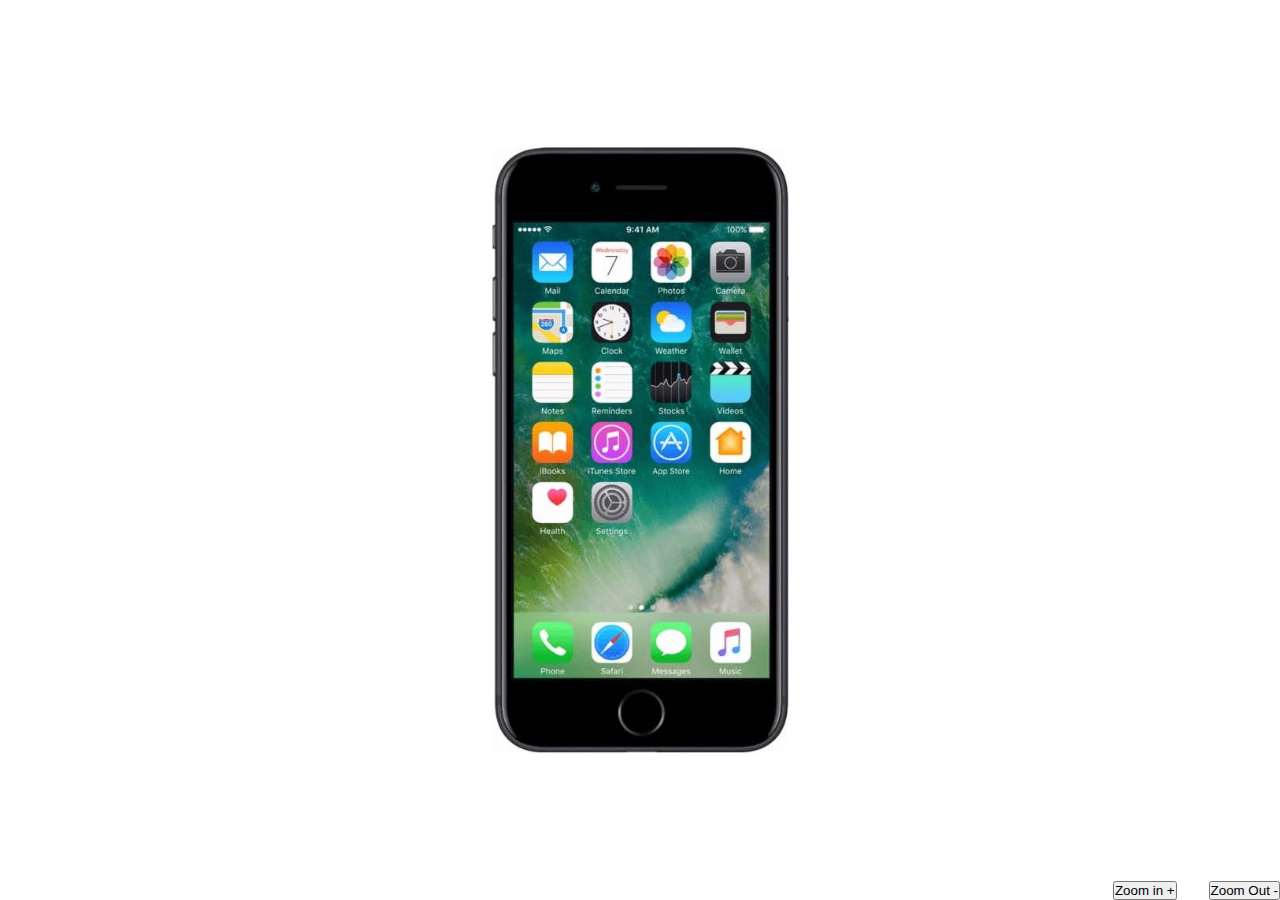
<file: friends.html>
<!DOCTYPE html>
<html lang="en">
<head>
    <meta charset="UTF-8">
    <meta name="viewport" content="width=device-width, initial-scale=1.0">
    <title>TikTok clone (friends)</title>
    <link rel="stylesheet" href="styles.css">
</head>
<body>
    <img class="iphone" src="iphone.jpeg">

    <div class="phoneScreen">
        <div class="videoSection">
            <video class="myVideo" src="JJ.mp4" muted autoplay loop></video>

            <div class="leftColumn">
                <p class="friends">Friends</p>
                <svg class="muteButton" xmlns="http://www.w3.org/2000/svg" viewBox="0 0 576 512"><!--!Font Awesome Free 6.6.0 by @fontawesome - https://fontawesome.com License - https://fontawesome.com/license/free Copyright 2024 Fonticons, Inc.--><path d="M301.1 34.8C312.6 40 320 51.4 320 64l0 384c0 12.6-7.4 24-18.9 29.2s-25 3.1-34.4-5.3L131.8 352 64 352c-35.3 0-64-28.7-64-64l0-64c0-35.3 28.7-64 64-64l67.8 0L266.7 40.1c9.4-8.4 22.9-10.4 34.4-5.3zM425 167l55 55 55-55c9.4-9.4 24.6-9.4 33.9 0s9.4 24.6 0 33.9l-55 55 55 55c9.4 9.4 9.4 24.6 0 33.9s-24.6 9.4-33.9 0l-55-55-55 55c-9.4 9.4-24.6 9.4-33.9 0s-9.4-24.6 0-33.9l55-55-55-55c-9.4-9.4-9.4-24.6 0-33.9s24.6-9.4 33.9 0z"/></svg>
                <div class="caption">
                    <h1 class="h1">K Shami</h1>
                    <p>it's just clenching</p><p class="hashtag"> #getmogged</p>
                </div>
            </div>
        

            <div class="rightColumn">
                <div class="search">
                    <svg xmlns="http://www.w3.org/2000/svg" viewBox="0 0 512 512"><!--!Font Awesome Free 6.6.0 by @fontawesome - https://fontawesome.com License - https://fontawesome.com/license/free Copyright 2024 Fonticons, Inc.--><path d="M416 208c0 45.9-14.9 88.3-40 122.7L502.6 457.4c12.5 12.5 12.5 32.8 0 45.3s-32.8 12.5-45.3 0L330.7 376c-34.4 25.2-76.8 40-122.7 40C93.1 416 0 322.9 0 208S93.1 0 208 0S416 93.1 416 208zM208 352a144 144 0 1 0 0-288 144 144 0 1 0 0 288z"/></svg>
                </div>
                <div class="like-comment">
                    <div class="creatorProfile">
                        <h1 class="messageButton cursor">
                            <svg class="checkmark" xmlns="http://www.w3.org/2000/svg" viewBox="0 0 448 512"><!--!Font Awesome Free 6.6.0 by @fontawesome - https://fontawesome.com License - https://fontawesome.com/license/free Copyright 2024 Fonticons, Inc.--><path d="M438.6 105.4c12.5 12.5 12.5 32.8 0 45.3l-256 256c-12.5 12.5-32.8 12.5-45.3 0l-128-128c-12.5-12.5-12.5-32.8 0-45.3s32.8-12.5 45.3 0L160 338.7 393.4 105.4c12.5-12.5 32.8-12.5 45.3 0z"/></svg>                            
                            <svg class="plane" xmlns="http://www.w3.org/2000/svg" viewBox="0 0 512 512"><!--!Font Awesome Free 6.6.0 by @fontawesome - https://fontawesome.com License - https://fontawesome.com/license/free Copyright 2024 Fonticons, Inc.--><path d="M498.1 5.6c10.1 7 15.4 19.1 13.5 31.2l-64 416c-1.5 9.7-7.4 18.2-16 23s-18.9 5.4-28 1.6L284 427.7l-68.5 74.1c-8.9 9.7-22.9 12.9-35.2 8.1S160 493.2 160 480l0-83.6c0-4 1.5-7.8 4.2-10.8L331.8 202.8c5.8-6.3 5.6-16-.4-22s-15.7-6.4-22-.7L106 360.8 17.7 316.6C7.1 311.3 .3 300.7 0 288.9s5.9-22.8 16.1-28.7l448-256c10.7-6.1 23.9-5.5 34 1.4z"/></svg>                        </h1>
                    </div>
                    <svg class= "heart cursor white" xmlns="http://www.w3.org/2000/svg" viewBox="0 0 512 512"><!--!Font Awesome Free 6.6.0 by @fontawesome - https://fontawesome.com License - https://fontawesome.com/license/free Copyright 2024 Fonticons, Inc.--><path d="M47.6 300.4L228.3 469.1c7.5 7 17.4 10.9 27.7 10.9s20.2-3.9 27.7-10.9L464.4 300.4c30.4-28.3 47.6-68 47.6-109.5v-5.8c0-69.9-50.5-129.5-119.4-141C347 36.5 300.6 51.4 268 84L256 96 244 84c-32.6-32.6-79-47.5-124.6-39.9C50.5 55.6 0 115.2 0 185.1v5.8c0 41.5 17.2 81.2 47.6 109.5z"/></svg>
                    <p>1.3M</p>
                    <svg class= "comment cursor white" xmlns="http://www.w3.org/2000/svg" viewBox="0 0 512 512"><!--!Font Awesome Free 6.6.0 by @fontawesome - https://fontawesome.com License - https://fontawesome.com/license/free Copyright 2024 Fonticons, Inc.--><path d="M256 448c141.4 0 256-93.1 256-208S397.4 32 256 32S0 125.1 0 240c0 45.1 17.7 86.8 47.7 120.9c-1.9 24.5-11.4 46.3-21.4 62.9c-5.5 9.2-11.1 16.6-15.2 21.6c-2.1 2.5-3.7 4.4-4.9 5.7c-.6 .6-1 1.1-1.3 1.4l-.3 .3c0 0 0 0 0 0c0 0 0 0 0 0s0 0 0 0s0 0 0 0c-4.6 4.6-5.9 11.4-3.4 17.4c2.5 6 8.3 9.9 14.8 9.9c28.7 0 57.6-8.9 81.6-19.3c22.9-10 42.4-21.9 54.3-30.6c31.8 11.5 67 17.9 104.1 17.9zM128 208a32 32 0 1 1 0 64 32 32 0 1 1 0-64zm128 0a32 32 0 1 1 0 64 32 32 0 1 1 0-64zm96 32a32 32 0 1 1 64 0 32 32 0 1 1 -64 0z"/></svg>                
                    <p>19.9K</p>
                    <svg class="favorite white cursor" xmlns="http://www.w3.org/2000/svg" viewBox="0 0 384 512"><!--!Font Awesome Free 6.6.0 by @fontawesome - https://fontawesome.com License - https://fontawesome.com/license/free Copyright 2024 Fonticons, Inc.--><path d="M0 48V487.7C0 501.1 10.9 512 24.3 512c5 0 9.9-1.5 14-4.4L192 400 345.7 507.6c4.1 2.9 9 4.4 14 4.4c13.4 0 24.3-10.9 24.3-24.3V48c0-26.5-21.5-48-48-48H48C21.5 0 0 21.5 0 48z"/></svg>
                    <p>15.K</p>
                    <svg class="cursor share white" xmlns="http://www.w3.org/2000/svg" viewBox="0 0 512 512"><!--!Font Awesome Free 6.6.0 by @fontawesome - https://fontawesome.com License - https://fontawesome.com/license/free Copyright 2024 Fonticons, Inc.--><path d="M307 34.8c-11.5 5.1-19 16.6-19 29.2l0 64-112 0C78.8 128 0 206.8 0 304C0 417.3 81.5 467.9 100.2 478.1c2.5 1.4 5.3 1.9 8.1 1.9c10.9 0 19.7-8.9 19.7-19.7c0-7.5-4.3-14.4-9.8-19.5C108.8 431.9 96 414.4 96 384c0-53 43-96 96-96l96 0 0 64c0 12.6 7.4 24.1 19 29.2s25 3 34.4-5.4l160-144c6.7-6.1 10.6-14.7 10.6-23.8s-3.8-17.7-10.6-23.8l-160-144c-9.4-8.5-22.9-10.6-34.4-5.4z"/></svg>
                    <p>7,314</p>
                    <div class="song"></div>
                </div>
            </div>    
        </div>  <!-- end video section -->

        <div class="videoSection">
            <video class="myVideo" src="JJ.mp4" muted autoplay loop></video>
            <div class="leftColumn">
                <p class="friends">Friends</p>

                <svg class="muteButton" xmlns="http://www.w3.org/2000/svg" viewBox="0 0 576 512"><!--!Font Awesome Free 6.6.0 by @fontawesome - https://fontawesome.com License - https://fontawesome.com/license/free Copyright 2024 Fonticons, Inc.--><path d="M301.1 34.8C312.6 40 320 51.4 320 64l0 384c0 12.6-7.4 24-18.9 29.2s-25 3.1-34.4-5.3L131.8 352 64 352c-35.3 0-64-28.7-64-64l0-64c0-35.3 28.7-64 64-64l67.8 0L266.7 40.1c9.4-8.4 22.9-10.4 34.4-5.3zM425 167l55 55 55-55c9.4-9.4 24.6-9.4 33.9 0s9.4 24.6 0 33.9l-55 55 55 55c9.4 9.4 9.4 24.6 0 33.9s-24.6 9.4-33.9 0l-55-55-55 55c-9.4 9.4-24.6 9.4-33.9 0s-9.4-24.6 0-33.9l55-55-55-55c-9.4-9.4-9.4-24.6 0-33.9s24.6-9.4 33.9 0z"/></svg>

                <div class="caption">
                    <h1 class="h1">K Shami</h1>
                    <p>it's just clenching</p><p class="hashtag"> #getmogged</p>
                </div>
            </div>

            <div class="rightColumn">
                <div class="search">
                    <svg xmlns="http://www.w3.org/2000/svg" viewBox="0 0 512 512"><!--!Font Awesome Free 6.6.0 by @fontawesome - https://fontawesome.com License - https://fontawesome.com/license/free Copyright 2024 Fonticons, Inc.--><path d="M416 208c0 45.9-14.9 88.3-40 122.7L502.6 457.4c12.5 12.5 12.5 32.8 0 45.3s-32.8 12.5-45.3 0L330.7 376c-34.4 25.2-76.8 40-122.7 40C93.1 416 0 322.9 0 208S93.1 0 208 0S416 93.1 416 208zM208 352a144 144 0 1 0 0-288 144 144 0 1 0 0 288z"/></svg>
                </div>
                <div class="like-comment">
                    <div class="creatorProfile">
                        <h1 class="followButton">
                            <svg class="checkmark" xmlns="http://www.w3.org/2000/svg" viewBox="0 0 448 512"><!--!Font Awesome Free 6.6.0 by @fontawesome - https://fontawesome.com License - https://fontawesome.com/license/free Copyright 2024 Fonticons, Inc.--><path d="M438.6 105.4c12.5 12.5 12.5 32.8 0 45.3l-256 256c-12.5 12.5-32.8 12.5-45.3 0l-128-128c-12.5-12.5-12.5-32.8 0-45.3s32.8-12.5 45.3 0L160 338.7 393.4 105.4c12.5-12.5 32.8-12.5 45.3 0z"/></svg>                            
                            <svg class= "white plusSign" xmlns="http://www.w3.org/2000/svg" viewBox="0 0 448 512">!Font Awesome Free 6.5.2 by @fontawesome - https://fontawesome.com License - https://fontawesome.com/license/free Copyright 2024 Fonticons, Inc.<path d="M256 80c0-17.7-14.3-32-32-32s-32 14.3-32 32V224H48c-17.7 0-32 14.3-32 32s14.3 32 32 32H192V432c0 17.7 14.3 32 32 32s32-14.3 32-32V288H400c17.7 0 32-14.3 32-32s-14.3-32-32-32H256V80z"/></svg>
                        </h1>
                    </div>
                    <svg class= "heart white" xmlns="http://www.w3.org/2000/svg" viewBox="0 0 512 512"><!--!Font Awesome Free 6.6.0 by @fontawesome - https://fontawesome.com License - https://fontawesome.com/license/free Copyright 2024 Fonticons, Inc.--><path d="M47.6 300.4L228.3 469.1c7.5 7 17.4 10.9 27.7 10.9s20.2-3.9 27.7-10.9L464.4 300.4c30.4-28.3 47.6-68 47.6-109.5v-5.8c0-69.9-50.5-129.5-119.4-141C347 36.5 300.6 51.4 268 84L256 96 244 84c-32.6-32.6-79-47.5-124.6-39.9C50.5 55.6 0 115.2 0 185.1v5.8c0 41.5 17.2 81.2 47.6 109.5z"/></svg>
                    <p>1.3M</p>
                    <svg class= "comment white" xmlns="http://www.w3.org/2000/svg" viewBox="0 0 512 512"><!--!Font Awesome Free 6.6.0 by @fontawesome - https://fontawesome.com License - https://fontawesome.com/license/free Copyright 2024 Fonticons, Inc.--><path d="M256 448c141.4 0 256-93.1 256-208S397.4 32 256 32S0 125.1 0 240c0 45.1 17.7 86.8 47.7 120.9c-1.9 24.5-11.4 46.3-21.4 62.9c-5.5 9.2-11.1 16.6-15.2 21.6c-2.1 2.5-3.7 4.4-4.9 5.7c-.6 .6-1 1.1-1.3 1.4l-.3 .3c0 0 0 0 0 0c0 0 0 0 0 0s0 0 0 0s0 0 0 0c-4.6 4.6-5.9 11.4-3.4 17.4c2.5 6 8.3 9.9 14.8 9.9c28.7 0 57.6-8.9 81.6-19.3c22.9-10 42.4-21.9 54.3-30.6c31.8 11.5 67 17.9 104.1 17.9zM128 208a32 32 0 1 1 0 64 32 32 0 1 1 0-64zm128 0a32 32 0 1 1 0 64 32 32 0 1 1 0-64zm96 32a32 32 0 1 1 64 0 32 32 0 1 1 -64 0z"/></svg>                
                    <p>19.9K</p>
                    <svg class="favorite white" xmlns="http://www.w3.org/2000/svg" viewBox="0 0 384 512"><!--!Font Awesome Free 6.6.0 by @fontawesome - https://fontawesome.com License - https://fontawesome.com/license/free Copyright 2024 Fonticons, Inc.--><path d="M0 48V487.7C0 501.1 10.9 512 24.3 512c5 0 9.9-1.5 14-4.4L192 400 345.7 507.6c4.1 2.9 9 4.4 14 4.4c13.4 0 24.3-10.9 24.3-24.3V48c0-26.5-21.5-48-48-48H48C21.5 0 0 21.5 0 48z"/></svg>
                    <p>15.K</p>
                    <svg class="share white" xmlns="http://www.w3.org/2000/svg" viewBox="0 0 512 512"><!--!Font Awesome Free 6.6.0 by @fontawesome - https://fontawesome.com License - https://fontawesome.com/license/free Copyright 2024 Fonticons, Inc.--><path d="M307 34.8c-11.5 5.1-19 16.6-19 29.2l0 64-112 0C78.8 128 0 206.8 0 304C0 417.3 81.5 467.9 100.2 478.1c2.5 1.4 5.3 1.9 8.1 1.9c10.9 0 19.7-8.9 19.7-19.7c0-7.5-4.3-14.4-9.8-19.5C108.8 431.9 96 414.4 96 384c0-53 43-96 96-96l96 0 0 64c0 12.6 7.4 24.1 19 29.2s25 3 34.4-5.4l160-144c6.7-6.1 10.6-14.7 10.6-23.8s-3.8-17.7-10.6-23.8l-160-144c-9.4-8.5-22.9-10.6-34.4-5.4z"/></svg>
                    <p>7,314</p>
                    <div class="song"></div>
                </div>
            </div>    
        </div>  <!-- end video section -->
        <div class="videoSection">
            <video class="myVideo" src="JJ.mp4" muted autoplay loop></video>
            <div class="leftColumn">
                <p class="friends">Friends</p>
                <svg class="muteButton" xmlns="http://www.w3.org/2000/svg" viewBox="0 0 576 512"><!--!Font Awesome Free 6.6.0 by @fontawesome - https://fontawesome.com License - https://fontawesome.com/license/free Copyright 2024 Fonticons, Inc.--><path d="M301.1 34.8C312.6 40 320 51.4 320 64l0 384c0 12.6-7.4 24-18.9 29.2s-25 3.1-34.4-5.3L131.8 352 64 352c-35.3 0-64-28.7-64-64l0-64c0-35.3 28.7-64 64-64l67.8 0L266.7 40.1c9.4-8.4 22.9-10.4 34.4-5.3zM425 167l55 55 55-55c9.4-9.4 24.6-9.4 33.9 0s9.4 24.6 0 33.9l-55 55 55 55c9.4 9.4 9.4 24.6 0 33.9s-24.6 9.4-33.9 0l-55-55-55 55c-9.4 9.4-24.6 9.4-33.9 0s-9.4-24.6 0-33.9l55-55-55-55c-9.4-9.4-9.4-24.6 0-33.9s24.6-9.4 33.9 0z"/></svg>
    
                <div class="caption">
                    <h1 class="h1">K Shami</h1>
                    <p>it's just clenching</p><p class="hashtag"> #getmogged</p>
                </div>
            </div>

            <div class="rightColumn">
                <div class="search">
                    <svg xmlns="http://www.w3.org/2000/svg" viewBox="0 0 512 512"><!--!Font Awesome Free 6.6.0 by @fontawesome - https://fontawesome.com License - https://fontawesome.com/license/free Copyright 2024 Fonticons, Inc.--><path d="M416 208c0 45.9-14.9 88.3-40 122.7L502.6 457.4c12.5 12.5 12.5 32.8 0 45.3s-32.8 12.5-45.3 0L330.7 376c-34.4 25.2-76.8 40-122.7 40C93.1 416 0 322.9 0 208S93.1 0 208 0S416 93.1 416 208zM208 352a144 144 0 1 0 0-288 144 144 0 1 0 0 288z"/></svg>
                </div>
                <div class="like-comment">
                    <div class="creatorProfile">
                        <h1 class="followButton">
                            <svg class="checkmark" xmlns="http://www.w3.org/2000/svg" viewBox="0 0 448 512"><!--!Font Awesome Free 6.6.0 by @fontawesome - https://fontawesome.com License - https://fontawesome.com/license/free Copyright 2024 Fonticons, Inc.--><path d="M438.6 105.4c12.5 12.5 12.5 32.8 0 45.3l-256 256c-12.5 12.5-32.8 12.5-45.3 0l-128-128c-12.5-12.5-12.5-32.8 0-45.3s32.8-12.5 45.3 0L160 338.7 393.4 105.4c12.5-12.5 32.8-12.5 45.3 0z"/></svg>                            
                            <svg class= "white plusSign" xmlns="http://www.w3.org/2000/svg" viewBox="0 0 448 512">!Font Awesome Free 6.5.2 by @fontawesome - https://fontawesome.com License - https://fontawesome.com/license/free Copyright 2024 Fonticons, Inc.<path d="M256 80c0-17.7-14.3-32-32-32s-32 14.3-32 32V224H48c-17.7 0-32 14.3-32 32s14.3 32 32 32H192V432c0 17.7 14.3 32 32 32s32-14.3 32-32V288H400c17.7 0 32-14.3 32-32s-14.3-32-32-32H256V80z"/></svg>
                        </h1>
                    </div>
                    <svg class= "heart white" xmlns="http://www.w3.org/2000/svg" viewBox="0 0 512 512"><!--!Font Awesome Free 6.6.0 by @fontawesome - https://fontawesome.com License - https://fontawesome.com/license/free Copyright 2024 Fonticons, Inc.--><path d="M47.6 300.4L228.3 469.1c7.5 7 17.4 10.9 27.7 10.9s20.2-3.9 27.7-10.9L464.4 300.4c30.4-28.3 47.6-68 47.6-109.5v-5.8c0-69.9-50.5-129.5-119.4-141C347 36.5 300.6 51.4 268 84L256 96 244 84c-32.6-32.6-79-47.5-124.6-39.9C50.5 55.6 0 115.2 0 185.1v5.8c0 41.5 17.2 81.2 47.6 109.5z"/></svg>
                    <p>1.3M</p>
                    <svg class= "comment white" xmlns="http://www.w3.org/2000/svg" viewBox="0 0 512 512"><!--!Font Awesome Free 6.6.0 by @fontawesome - https://fontawesome.com License - https://fontawesome.com/license/free Copyright 2024 Fonticons, Inc.--><path d="M256 448c141.4 0 256-93.1 256-208S397.4 32 256 32S0 125.1 0 240c0 45.1 17.7 86.8 47.7 120.9c-1.9 24.5-11.4 46.3-21.4 62.9c-5.5 9.2-11.1 16.6-15.2 21.6c-2.1 2.5-3.7 4.4-4.9 5.7c-.6 .6-1 1.1-1.3 1.4l-.3 .3c0 0 0 0 0 0c0 0 0 0 0 0s0 0 0 0s0 0 0 0c-4.6 4.6-5.9 11.4-3.4 17.4c2.5 6 8.3 9.9 14.8 9.9c28.7 0 57.6-8.9 81.6-19.3c22.9-10 42.4-21.9 54.3-30.6c31.8 11.5 67 17.9 104.1 17.9zM128 208a32 32 0 1 1 0 64 32 32 0 1 1 0-64zm128 0a32 32 0 1 1 0 64 32 32 0 1 1 0-64zm96 32a32 32 0 1 1 64 0 32 32 0 1 1 -64 0z"/></svg>                
                    <p>19.9K</p>
                    <svg class="favorite white" xmlns="http://www.w3.org/2000/svg" viewBox="0 0 384 512"><!--!Font Awesome Free 6.6.0 by @fontawesome - https://fontawesome.com License - https://fontawesome.com/license/free Copyright 2024 Fonticons, Inc.--><path d="M0 48V487.7C0 501.1 10.9 512 24.3 512c5 0 9.9-1.5 14-4.4L192 400 345.7 507.6c4.1 2.9 9 4.4 14 4.4c13.4 0 24.3-10.9 24.3-24.3V48c0-26.5-21.5-48-48-48H48C21.5 0 0 21.5 0 48z"/></svg>
                    <p>15.K</p>
                    <svg class="share white" xmlns="http://www.w3.org/2000/svg" viewBox="0 0 512 512"><!--!Font Awesome Free 6.6.0 by @fontawesome - https://fontawesome.com License - https://fontawesome.com/license/free Copyright 2024 Fonticons, Inc.--><path d="M307 34.8c-11.5 5.1-19 16.6-19 29.2l0 64-112 0C78.8 128 0 206.8 0 304C0 417.3 81.5 467.9 100.2 478.1c2.5 1.4 5.3 1.9 8.1 1.9c10.9 0 19.7-8.9 19.7-19.7c0-7.5-4.3-14.4-9.8-19.5C108.8 431.9 96 414.4 96 384c0-53 43-96 96-96l96 0 0 64c0 12.6 7.4 24.1 19 29.2s25 3 34.4-5.4l160-144c6.7-6.1 10.6-14.7 10.6-23.8s-3.8-17.7-10.6-23.8l-160-144c-9.4-8.5-22.9-10.6-34.4-5.4z"/></svg>
                    <p>7,314</p>
                    <div class="song"></div>
                </div>
            </div>    
        </div>  <!-- end video section -->
        
        <div class="footer">
            <div href="index.html" class="home navigation cursor">
                <svg xmlns="http://www.w3.org/2000/svg" viewBox="0 0 576 512"><!--!Font Awesome Free 6.6.0 by @fontawesome - https://fontawesome.com License - https://fontawesome.com/license/free Copyright 2024 Fonticons, Inc.--><path d="M575.8 255.5c0 18-15 32.1-32 32.1l-32 0 .7 160.2c0 2.7-.2 5.4-.5 8.1l0 16.2c0 22.1-17.9 40-40 40l-16 0c-1.1 0-2.2 0-3.3-.1c-1.4 .1-2.8 .1-4.2 .1L416 512l-24 0c-22.1 0-40-17.9-40-40l0-24 0-64c0-17.7-14.3-32-32-32l-64 0c-17.7 0-32 14.3-32 32l0 64 0 24c0 22.1-17.9 40-40 40l-24 0-31.9 0c-1.5 0-3-.1-4.5-.2c-1.2 .1-2.4 .2-3.6 .2l-16 0c-22.1 0-40-17.9-40-40l0-112c0-.9 0-1.9 .1-2.8l0-69.7-32 0c-18 0-32-14-32-32.1c0-9 3-17 10-24L266.4 8c7-7 15-8 22-8s15 2 21 7L564.8 231.5c8 7 12 15 11 24z"/></svg>
                <p class="footerLabel">Home</p>
            </div>
            <div class="home navigation cursor">
                <svg xmlns="http://www.w3.org/2000/svg" viewBox="0 0 640 512"><!--!Font Awesome Free 6.6.0 by @fontawesome - https://fontawesome.com License - https://fontawesome.com/license/free Copyright 2024 Fonticons, Inc.--><path d="M96 128a128 128 0 1 1 256 0A128 128 0 1 1 96 128zM0 482.3C0 383.8 79.8 304 178.3 304l91.4 0C368.2 304 448 383.8 448 482.3c0 16.4-13.3 29.7-29.7 29.7L29.7 512C13.3 512 0 498.7 0 482.3zM609.3 512l-137.8 0c5.4-9.4 8.6-20.3 8.6-32l0-8c0-60.7-27.1-115.2-69.8-151.8c2.4-.1 4.7-.2 7.1-.2l61.4 0C567.8 320 640 392.2 640 481.3c0 17-13.8 30.7-30.7 30.7zM432 256c-31 0-59-12.6-79.3-32.9C372.4 196.5 384 163.6 384 128c0-26.8-6.6-52.1-18.3-74.3C384.3 40.1 407.2 32 432 32c61.9 0 112 50.1 112 112s-50.1 112-112 112z"/></svg>                
                <p class="footerLabel">Friends</p>
            </div>
            <div class="home navigation postButton">
                <svg xmlns="http://www.w3.org/2000/svg" viewBox="0 0 448 512"><!--!Font Awesome Free 6.6.0 by @fontawesome - https://fontawesome.com License - https://fontawesome.com/license/free Copyright 2024 Fonticons, Inc.--><path d="M256 80c0-17.7-14.3-32-32-32s-32 14.3-32 32l0 144L48 224c-17.7 0-32 14.3-32 32s14.3 32 32 32l144 0 0 144c0 17.7 14.3 32 32 32s32-14.3 32-32l0-144 144 0c17.7 0 32-14.3 32-32s-14.3-32-32-32l-144 0 0-144z"/></svg>
            </div>
            <div class="inbox navigation cursor">
                <svg xmlns="http://www.w3.org/2000/svg" viewBox="0 0 512 512"><!--!Font Awesome Free 6.6.0 by @fontawesome - https://fontawesome.com License - https://fontawesome.com/license/free Copyright 2024 Fonticons, Inc.--><path d="M160 368c26.5 0 48 21.5 48 48l0 16 72.5-54.4c8.3-6.2 18.4-9.6 28.8-9.6L448 368c8.8 0 16-7.2 16-16l0-288c0-8.8-7.2-16-16-16L64 48c-8.8 0-16 7.2-16 16l0 288c0 8.8 7.2 16 16 16l96 0zm48 124l-.2 .2-5.1 3.8-17.1 12.8c-4.8 3.6-11.3 4.2-16.8 1.5s-8.8-8.2-8.8-14.3l0-21.3 0-6.4 0-.3 0-4 0-48-48 0-48 0c-35.3 0-64-28.7-64-64L0 64C0 28.7 28.7 0 64 0L448 0c35.3 0 64 28.7 64 64l0 288c0 35.3-28.7 64-64 64l-138.7 0L208 492z"/></svg>                
                <p class="footerLabel">Inbox</p>
            </div>
            <div class="profile navigation cursor">
                <svg xmlns="http://www.w3.org/2000/svg" viewBox="0 0 448 512"><!--!Font Awesome Free 6.6.0 by @fontawesome - https://fontawesome.com License - https://fontawesome.com/license/free Copyright 2024 Fonticons, Inc.--><path d="M304 128a80 80 0 1 0 -160 0 80 80 0 1 0 160 0zM96 128a128 128 0 1 1 256 0A128 128 0 1 1 96 128zM49.3 464l349.5 0c-8.9-63.3-63.3-112-129-112l-91.4 0c-65.7 0-120.1 48.7-129 112zM0 482.3C0 383.8 79.8 304 178.3 304l91.4 0C368.2 304 448 383.8 448 482.3c0 16.4-13.3 29.7-29.7 29.7L29.7 512C13.3 512 0 498.7 0 482.3z"/></svg>                
                <p class="footerLabel">Profile</p>
            </div>
        </div>          
    </div>

     

    <button class="zoomIn">Zoom in +</button>
    <button class="zoomOut">Zoom Out -</button>
    <script src="index.js"></script>
</body>
</html>
</file>
<file: styles.css>
*{
    margin: 0;
    padding: 0;
    font-family: sans-serif;
    user-select: none;
}

body{
    background-color: white;
}

.iphone{
    width: 300px;
    position: absolute;
    top: 50%;
    left: 50%;
    transform: translate(-50%, -50%);
}



.phoneScreen{
    height: 456px;
    width: 260px; 
    position: absolute;
    top: 50%;
    left: 50%;
    transform: translate(-50%, -50%);
    /*enable scrolling*/
    scroll-snap-type: y mandatory; 
    overflow-y: auto;  
    scrollbar-width: none; 
    -ms-overflow-style: none;  
    z-index: 90;
    display: none;
}

.phoneScreen2{
    height: 456px;
    width: 260px; 
    position: absolute;
    top: 50%;
    left: 50%;
    transform: translate(-50%, -50%);
    /*enable scrolling*/
    scroll-snap-type: y mandatory; /* Define snapping on the y-axis */
    overflow-y: auto;  
    scrollbar-width: none; /* Hide scrollbar for Firefox */
    -ms-overflow-style: none; /* Hide scrollbar for IE/Edge */ 
    display: none;
}


 /* Hide scrollbar for Chrome, Safari, and Opera */
.videoSection::-webkit-scrollbar {
    display: none;
}



.home svg{
    width: 17px;
    fill: white;
}

.inbox svg{
    fill: white;
    width: 16px;
}

.profile svg{
    fill: white;
    width: 14px;
}

.footerLabel{
    color: white;
    font-size: 8px;
    margin-top: 4px;
}

.navigation{
    display: flex;
    flex-direction: column;
    justify-content: center;
    align-items: center;
    text-align: none;
}

a:active{
    text-decoration: none;
}


.videoSection{
    scroll-snap-align: start;     
    overflow: hidden;
    white-space: nowrap;
    position: relative;
    display: grid;
    grid-template-columns: 1fr 45px; 
    height: 430px;
    width: 100%;
    z-index: 1;
}

video{
    position: absolute;
    top: 50%;
    left: 50%;
    transform: translate(-50%, -50%);
    height: 432px;
    width: 100%;
    object-fit: cover;
} 




.leftColumn{
    z-index: 10;
    padding: 10px;
    padding-bottom: 40px;
    display: flex;
    justify-content: space-between;
    flex-direction: column;
    position: relative;
}



.rightColumn{
    z-index: 1000;
    display: flex;
    padding: 10px;
    padding-bottom: 40px;
    justify-content: space-between;
    align-items: center;
    flex-direction: column;
}

.search{
    fill: white;
    width: 16px;
    margin-left: 9px;

}

.like-comment{
    display: flex;
    align-items: center;
    flex-direction: column;
    justify-content: center;
}



.creatorProfile{
    width: 30px;
    height: 30px;
    border-radius: 50%;
    border: 1px solid white;
    object-fit: cover;
    background-image: url("fiona.jpg");
    background-position: center;
    display: flex;
    justify-content: center;
    align-items: center;
    position: relative;
    margin-bottom: 7px;
}

.sukiPFP{
    background-image: url("suki.jpg");
    object-fit: cover;
    background-position: center;
}

.followButton{
    background-color: #ff0050;
    border-radius: 50%;
    width: 16px;
    height: 16px;
    position: absolute;
    bottom: -7px;
    left: 50%;
    transform: translateX(-50%);
    display: flex;
    justify-content: center;
    align-items: center;
}

.messageButton{
    background-color: white;
    border-radius: 50%;
    width: 18px;
    height: 18px;
    position: absolute;
    bottom: -7px;
    left: 50%;
    transform: translateX(-50%);
    display: flex;
    justify-content: center;
    align-items: center;
}

.plane{
    fill: #ff0050;
    width: 10.5px;
    margin-top: 1px;
    margin-right: 1px;
}

.plusSign{
    width: 9px;
    margin-bottom: 10px;
}

.checkmark{
    display: none;
    fill: #ff0050;
    width: 9px;
}

.cursor{
    cursor: pointer;
}

.white{
    fill: white;
    margin-top: 10px;
}

.red{
    fill: #ff0050;
    margin-top: 10px;

}

.yellow{
    fill: rgb(245, 208, 0);
    margin-top: 10px;
}

.like-comment p{
    color: white;
    font-size: 10px;   
}

.heart{
    width: 18px;
}

.comment{
    width: 18px;
}

.favorite{
    width: 13px;
}

.share{
    width: 16px;
}

.song{
    width: 24px;
    height: 24px;
    border-radius: 50%;
    object-fit: cover;
    background-image: url("fiona.jpg");

    margin-top: 10px;
}


.downloadApp{
    border-radius: 40px;
    padding: 5px 0;
    display: flex;
    fill: white;
    background-color: rgb(113, 113, 113);
    color: white;
    width: 80px;
    height: 13px;
    word-spacing: 1.5px;
    font-size: 10px;
    display: flex;
    justify-content: center;
    align-items: center;
}

.downloadApp svg{
    width: 10px;
    margin: 5px;
    background-color: black;
    border-radius: 50%;
    padding: 2px;
}

.caption{
    color: white;
    letter-spacing: .5px;
}

.caption h1{
    font-size: 13px;
    font-weight: 500;
}

.caption p{
    font-size: 11px;
    font-weight: 100;
    display: inline;
}

.postButton, .postButtonBlack{
    background-color: white;
    width: 29px;
    height: 25px;
    border-radius: 12px;
    position: relative;
    border: none;
    border-radius: 8px;
    display: flex;
    justify-content: center;
    align-items: center;
}
.postButton::before, .postButton::after, .postButtonBlack::before, .postButtonBlack::after{
    position: absolute;
    content: '';
    top: 0;
    bottom: 0;
    border-radius: 8px;
    z-index: -1;
}

.postButton::before, .postButtonBlack::before{
    background-color: #4de8f4;
    left: -3.5px;
    right: 0;
}

.postButton::after, .postButtonBlack::after{
    background-color: #ff3e9e;
    left: 0;
    right: -3px;
}

.postButton p{
    margin-right: 1px;
    margin-bottom: 1px;
    font-size: 21px;
    font-weight: 400;
}


/* black button styles */

.postButtonBlack{
    background-color: black;
}

.postButtonBlack h3{
    margin-right: 1px;
    margin-bottom: 1px;
    font-size: 21px;
    color: white;
    font-weight: 400;
}

.muteButton, .addFriend{
    fill: white;
    width: 20px;
    cursor: pointer;
}

.addFriend{
    width: 22px;
}

.muteButton{
    visibility: hidden;
}

/*2 columns one for the right search profile pic and down to profile, other side we use two divs space between*/
.footer{
    background-color: black;
    width: 100%;
    display: flex;
    justify-content: space-around;
    align-items: center;
    bottom: 0;
    z-index: 1000;
    padding-top: 6px;
    padding-bottom: 22px;
    position: sticky;
}

.playButton{
    fill: rgba(255, 255, 255, 0.696);
    position: absolute;
    top: 50%;
    left: 50.5%;
    transform: translate(-50%, -50%);
    width: 30px;
    display: none;
}

.friends{
    color: white;
    font-size: 15px;
    position: absolute;
    top: 4.5%;
    left: 60.5%;
    transform: translate(-50%, -50%);
    font-weight: 600;
}

.startingScreen{
    height: 456px;
    width: 260px; 
    position: absolute;
    top: 50%;
    left: 50%;
    transform: translate(-50%, -50%);
    background-color: white;
    z-index: 1000;
    display: flex;
    justify-content: space-between;
    align-items: flex-start;
    flex-direction: column;
}

.startingScreen h1{
    font-size: 24px;
    margin: 2rem 1.5rem;
    width: 50%;
    letter-spacing: 1px;
}

.startingScreen button{
    margin: auto auto;
    background-color: #ff0050;
    border: none;
    padding: 7px 10px;
    border-radius: 19px;
    color: white;
    font-size: 13px;
    cursor: pointer;
}

.logoHolder h2{
    letter-spacing: 1px;
    font-size: 24px;
    margin-top: 6px;
    /* margin-left: 3px; */
}

.logoHolder{
    margin: 2rem 1.5rem;
    display: flex;
    justify-content: center;
    align-items: center;
    flex-direction: column;
}

.logoHolder svg{
    width: 40px;
}

body{
    display: flex;
    justify-content: flex-end;
    align-items: flex-end;
    height: 100vh;
}

.zoom{
    border: none;
    color: rgb(96, 150, 226);
    padding: 3px 15px;
    border-radius: 10px;
    background-color: rgb(235, 235, 235);   
    margin: 5px; 
    margin-bottom: 2rem;
}

.zoomIn{
    margin-right: 2rem;
}
</file>
